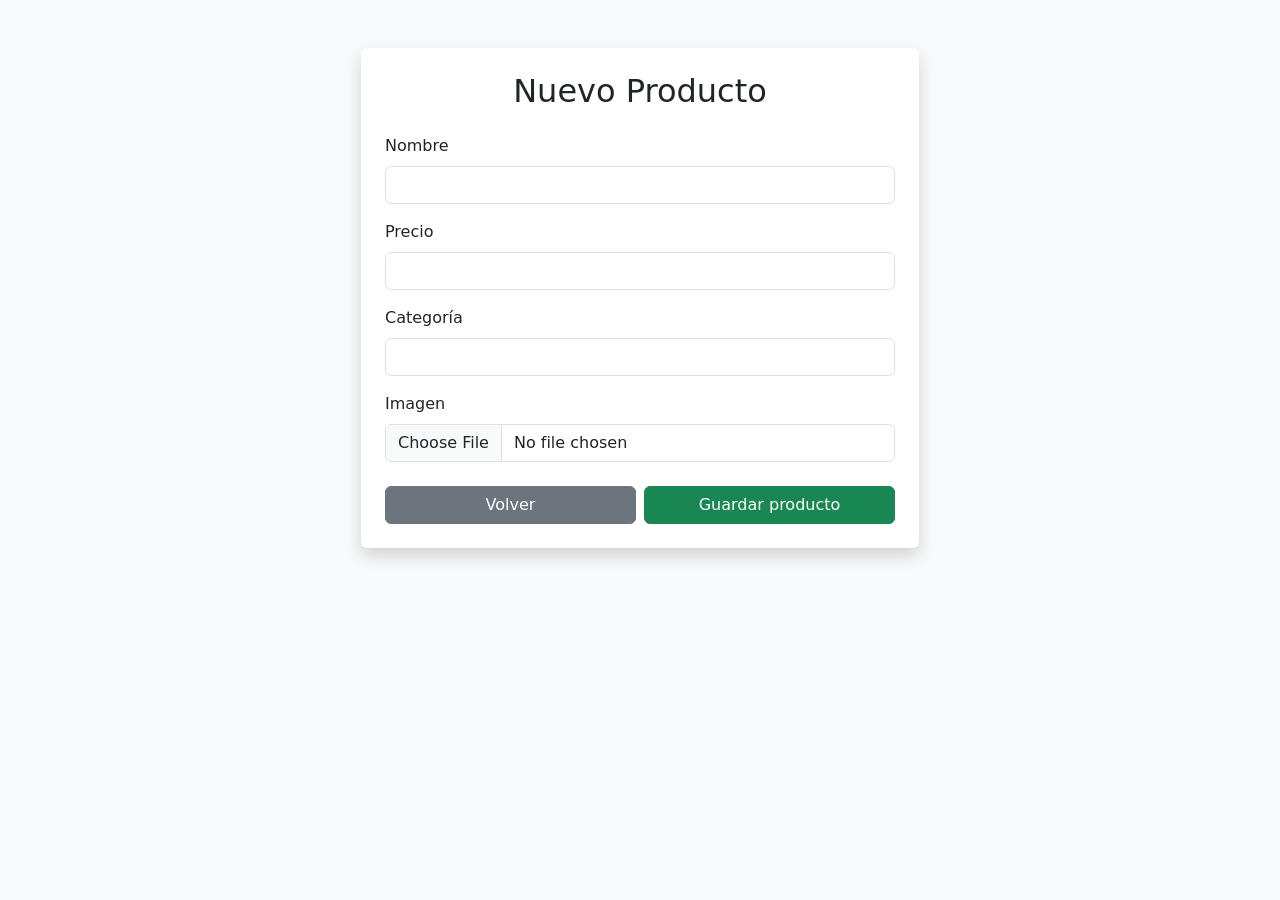
<file: templates/agregar_producto.html>
<!DOCTYPE html>
<html lang="es">

<head>

    <meta charset="UTF-8">

    <meta
        name="viewport"
        content="width=device-width, initial-scale=1.0">

    <title>Agregar Producto</title>

    <!-- Bootstrap -->

    <link
        href="https://cdn.jsdelivr.net/npm/bootstrap@5.3.3/dist/css/bootstrap.min.css"
        rel="stylesheet">

</head>

<body class="bg-light">

    <div class="container py-5">

        <div class="col-md-6 mx-auto">

            <div class="card shadow border-0">

                <div class="card-body p-4">

                    <h2 class="mb-4 text-center">

                        Nuevo Producto

                    </h2>

                    <form
                        method="POST"
                        enctype="multipart/form-data">

                        <!-- NOMBRE -->

                        <div class="mb-3">

                            <label class="form-label">

                                Nombre

                            </label>

                            <input
                                type="text"
                                name="nombre"
                                class="form-control"
                                required>

                        </div>

                        <!-- PRECIO -->

                        <div class="mb-3">

                            <label class="form-label">

                                Precio

                            </label>

                            <input
                                type="number"
                                name="precio"
                                class="form-control"
                                required>

                        </div>

                        <!-- CATEGORÍA -->

                        <div class="mb-3">

                            <label class="form-label">

                                Categoría

                            </label>

                            <input
                                type="text"
                                name="categoria"
                                class="form-control"
                                required>

                        </div>

                        <!-- IMAGEN -->

                        <div class="mb-4">

                            <label class="form-label">

                                Imagen

                            </label>

                            <input
                                type="file"
                                name="imagen"
                                class="form-control"
                                accept="image/*"
                                required>

                        </div>

                        <!-- BOTONES -->

                        <div class="d-flex gap-2">

                            <a
                                href="/admin"
                                class="btn btn-secondary w-50">

                                Volver

                            </a>

                            <button
                                type="submit"
                                class="btn btn-success w-50">

                                Guardar producto

                            </button>

                        </div>

                    </form>

                </div>

            </div>

        </div>

    </div>

</body>

</html>
</file>
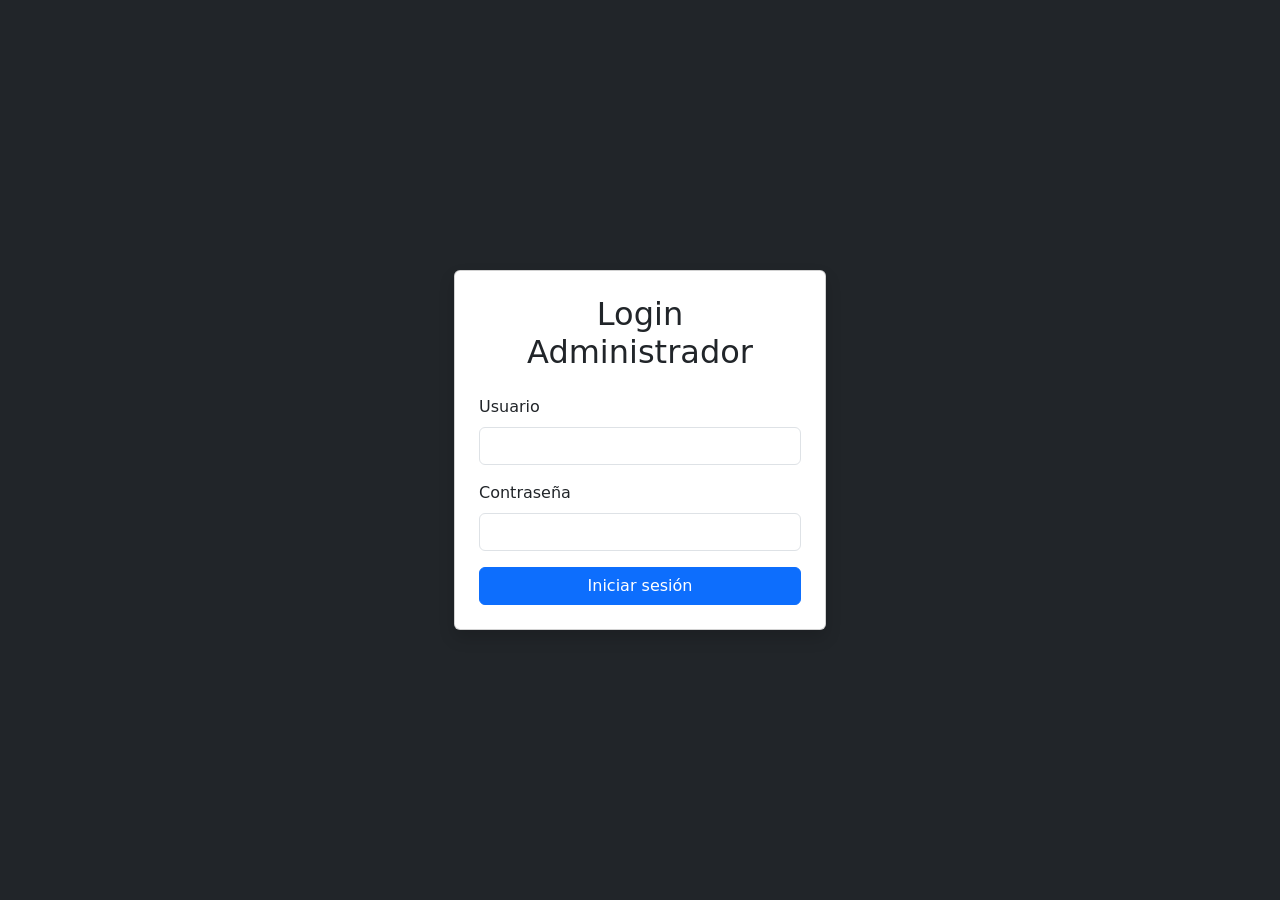
<file: templates/login.html>
<!DOCTYPE html>
<html lang="es">

<head>

    <meta charset="UTF-8">

    <title>Login</title>

    <link href="https://cdn.jsdelivr.net/npm/bootstrap@5.3.3/dist/css/bootstrap.min.css" rel="stylesheet">

</head>

<body class="bg-dark">

    <div class="container vh-100 d-flex justify-content-center align-items-center">

        <div class="col-md-4">

            <div class="card shadow">

                <div class="card-body p-4">

                    <h2 class="text-center mb-4">

                        Login Administrador

                    </h2>

                    <form method="POST">

                        <div class="mb-3">

                            <label class="form-label">

                                Usuario

                            </label>

                            <input 
                                type="text"
                                name="username"
                                class="form-control"
                                required>

                        </div>

                        <div class="mb-3">

                            <label class="form-label">

                                Contraseña

                            </label>

                            <input 
                                type="password"
                                name="password"
                                class="form-control"
                                required>

                        </div>

                        <button class="btn btn-primary w-100">

                            Iniciar sesión

                        </button>

                    </form>

                </div>

            </div>

        </div>

    </div>

</body>

</html>
</file>
